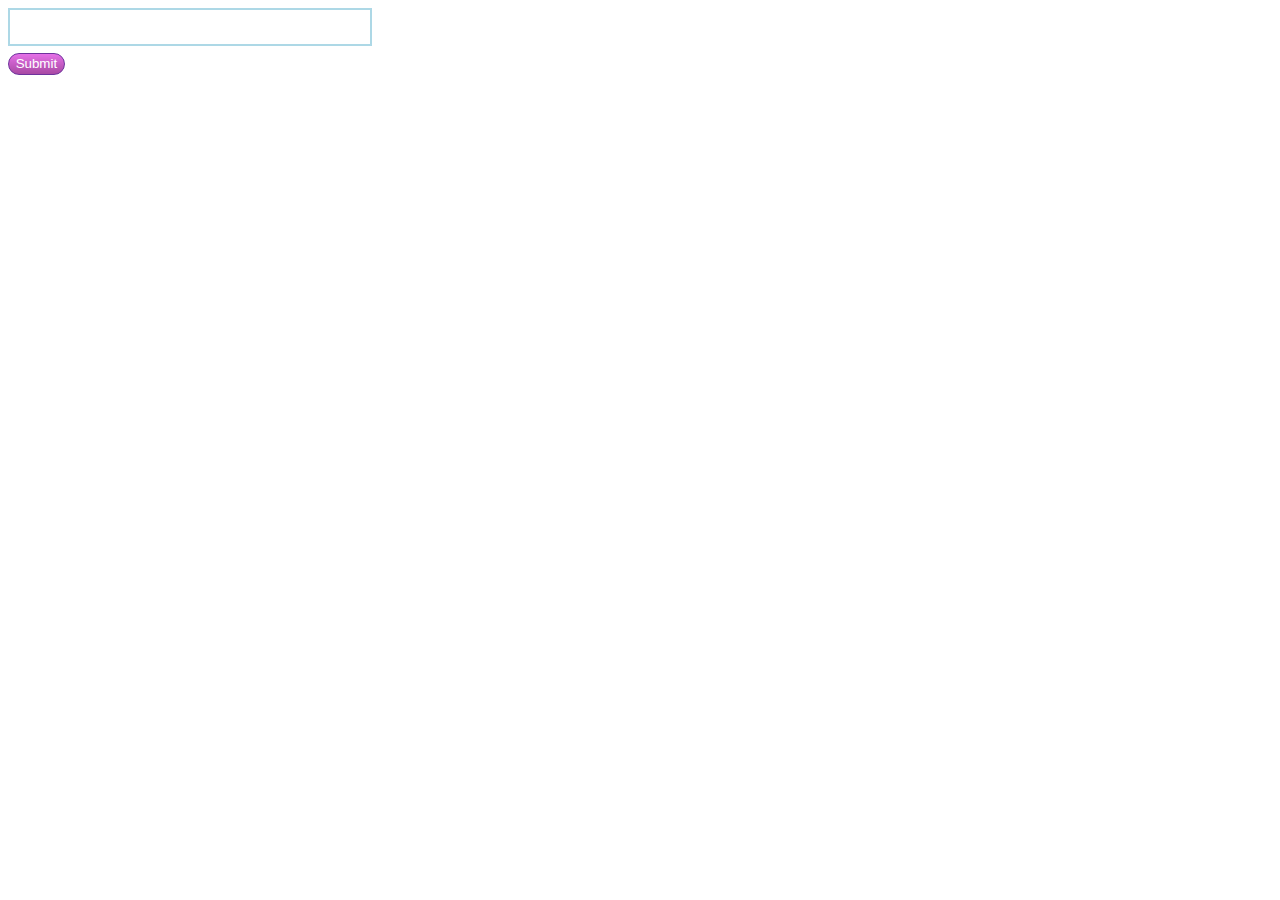
<file: public_html/week2/demo/index.html>
<!DOCTYPE html>
<html>
    <head>
        <title>Week 2</title>
        <meta charset="UTF-8">
        <meta name="viewport" content="width=device-width">
        <link rel="stylesheet" type="text/css" href="style.css" />
    </head>
    <body>
        
        <form name="mainform">            
            <input type="text" name="email" id="email" value="" />  
            <span id="err_email" class="error"></span>
        </form>
        <button onclick="submit();">Submit</button>
        
        
        <script type="text/javascript" src="script.js"></script>
    </body>
</html>
</file>
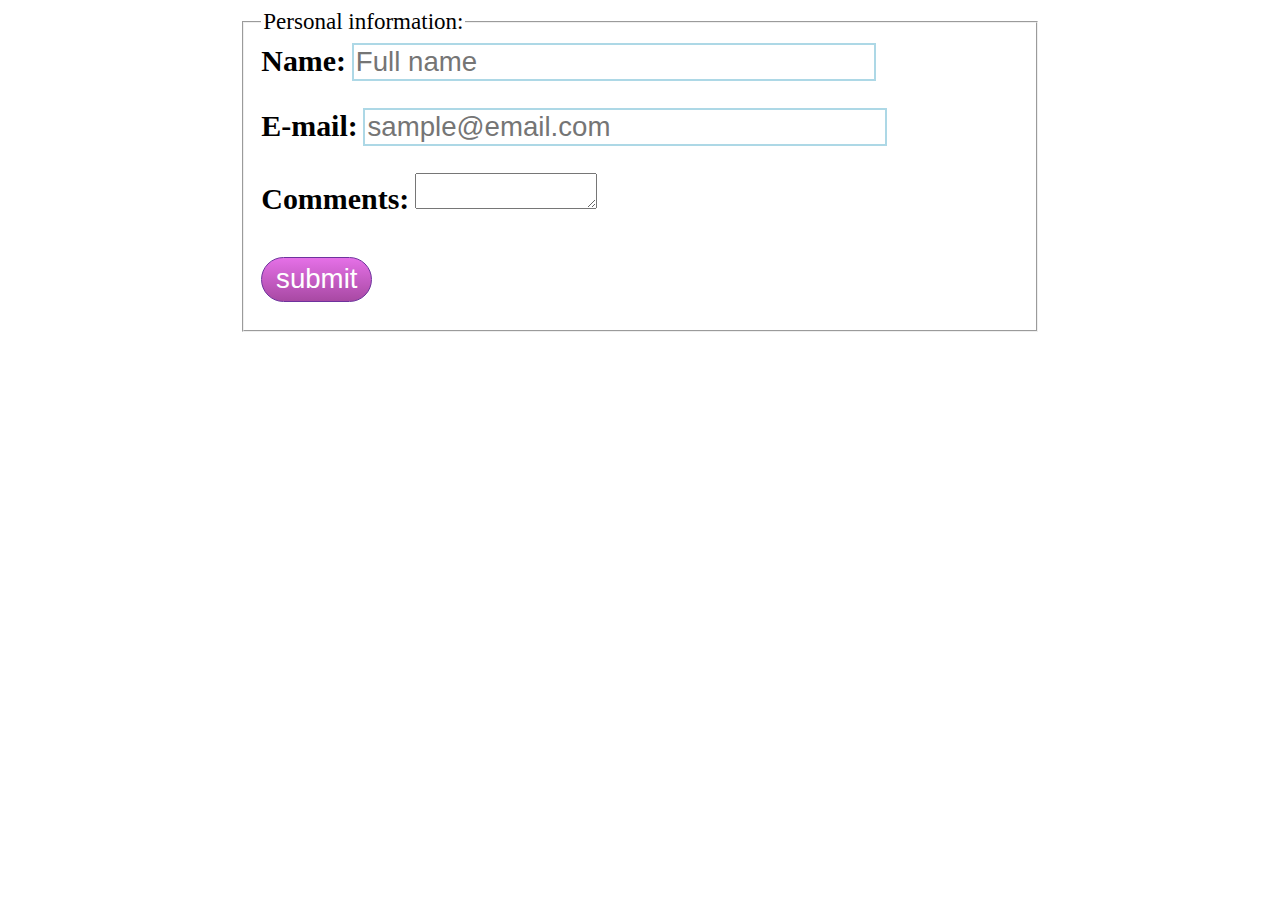
<file: public_html/week2/lab2/index.html>
<!DOCTYPE html>
<html>
    <head>
        <title>Week 2 Lab</title>
        <meta charset="UTF-8">
        <meta name="viewport" content="width=device-width">
        <link rel="stylesheet" type="text/css" href="style.css" />

    </head>
    <body>
        
    <form name="mainform" id="mainform" action="">
	<div id="content">
	<fieldset>
		<legend>Personal information:</legend>		

                <label for="name">Name:</label> 
                <input id="name" name="name" type="text" size="30" placeholder="Full name" /> 
                <span class="error" id="err_name"></span> <br /><br />

                <label for="email">E-mail:</label> 
                <input id="email" name="email" type="text" size="30" placeholder="sample@email.com"  /> 
                <span class="error" id="err_email"></span> <br /><br />

                <label for="comments">Comments:</label> 
                <textarea id="comments" name="comments"></textarea> 
                <span class="error" id="err_comments"></span> <br /><br />

		<input type="button" value="submit" onclick="submitForm();" />
            </fieldset>
         </div>
    </form>
        
        <script type="text/javascript" src="script.js"></script>
    </body>
</html>
</file>
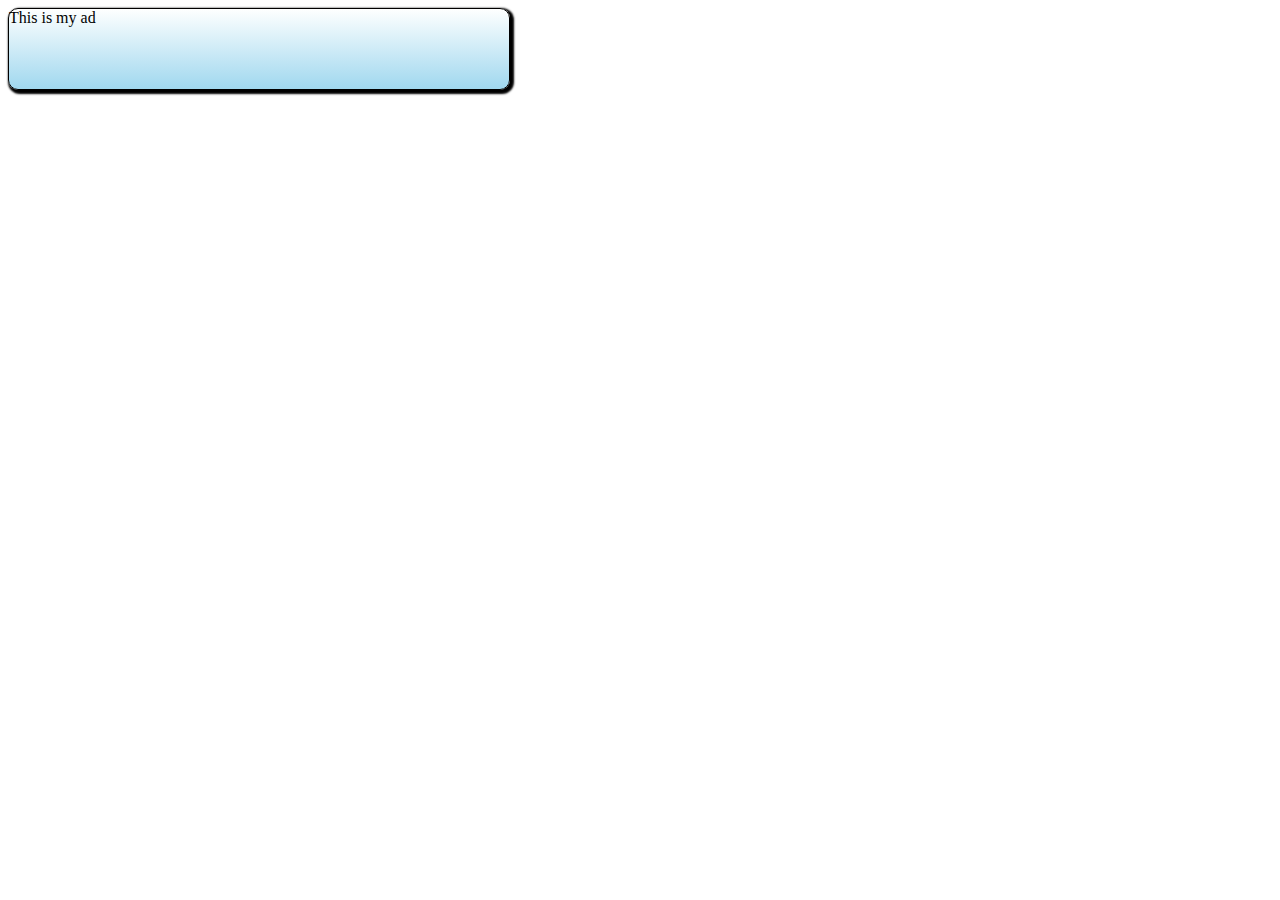
<file: public_html/week3/lab3/index.html>
<!DOCTYPE html>
<html>
    <head>
        <title>Week 3 Lab</title>
        <meta charset="UTF-8">
        <meta name="viewport" content="width=device-width">
        <link rel="stylesheet" type="text/css" href="style.css" />

    </head>
    <body>
        
        <div id="ad"> This is my ad</div>
        
        <script type="text/javascript" src="script.js"></script>
    </body>
</html>
</file>
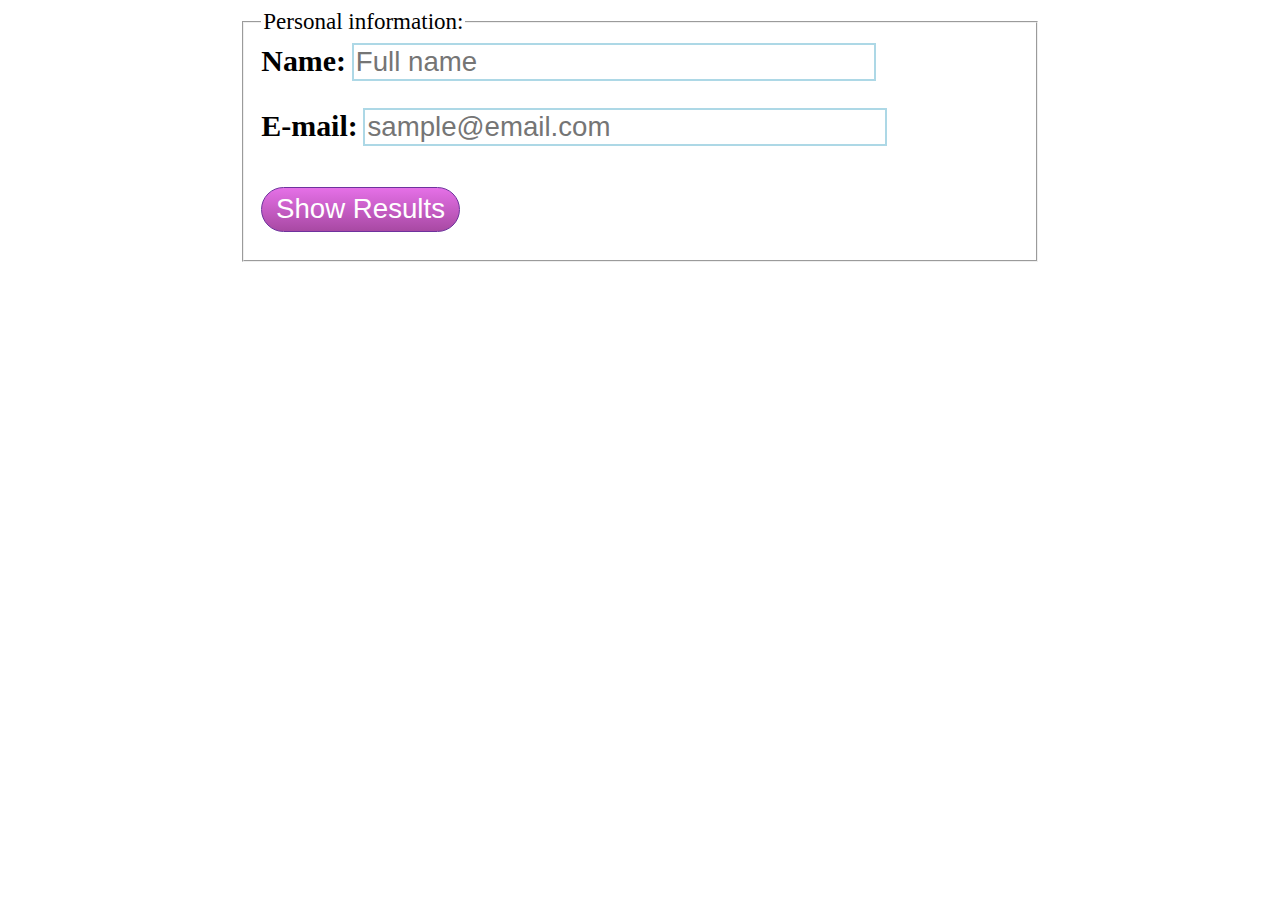
<file: public_html/week4/lab4/index.html>
<!DOCTYPE html>
<html>
    <head>
        <title>Week 4 Lab</title>
        <meta charset="UTF-8">
        <meta name="viewport" content="width=device-width">
        <link rel="stylesheet" type="text/css" href="style.css" />

    </head>
    <body>
        
        <form name="mainform" id="mainform" action="">
            <div id="content">
                <fieldset>
                    <legend>Personal information:</legend>		
                    <label for="name">Name:</label> <input id="fullname" name="name" type="text" size="30" placeholder="Full name" /> <span class="error" id="err_name"></span> <br /><br />
                    <label for="email">E-mail:</label> <input id="email" name="email" type="text" size="30" placeholder="sample@email.com"  /> <span class="error" id="err_email"></span> <br /><br />

                    <input type="button" id="showResults" value="Show Results" />

                </fieldset>
            </div>
        </form>
        
        <script type="text/javascript" src="script.js"></script>
    </body>
</html>
</file>
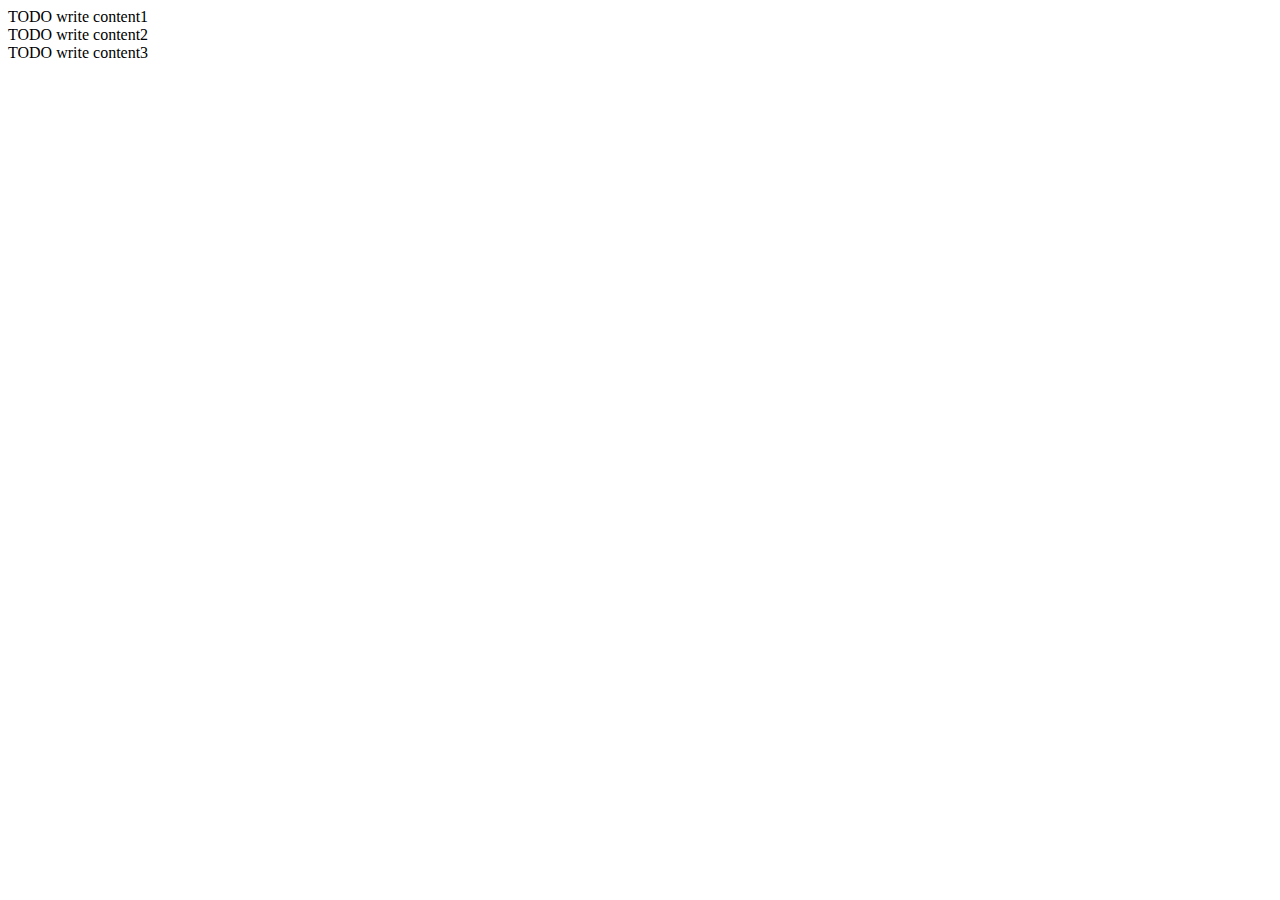
<file: public_html/week7/demo/index.html>
<!DOCTYPE html>
<!--
To change this license header, choose License Headers in Project Properties.
To change this template file, choose Tools | Templates
and open the template in the editor.
-->
<html>
    <head>
        <title>TODO supply a title</title>
        <meta charset="UTF-8">
        <meta name="viewport" content="width=device-width, initial-scale=1.0">

    
    </head>
    <body>
        <div id="test1">TODO write content1</div>
        <div class="test2 ">TODO write content2</div>
        <div class="test3">TODO write content3</div>
    
    
        <script type="text/javascript" src="jquery.js"></script>
            
        <script>
            
            $('#test1').click(function (){
                $(this).fadeToggle('slow',null, cb);
                
            });
            
            function cb(){
                
                $('div').css("background-color", 'red')
                        .animate(
                        {
                             width: "70%",
                             opacity: 0.4,
                             marginLeft: "0.6in",
                             fontSize: "3em",
                             borderWidth: "10px"
                           }, 2000 );
                        }
                        
  
                
            
            
            
            </script>
    
    
    
    
    
    
    </body>
    
    
    
    
    
    
</html>
</file>
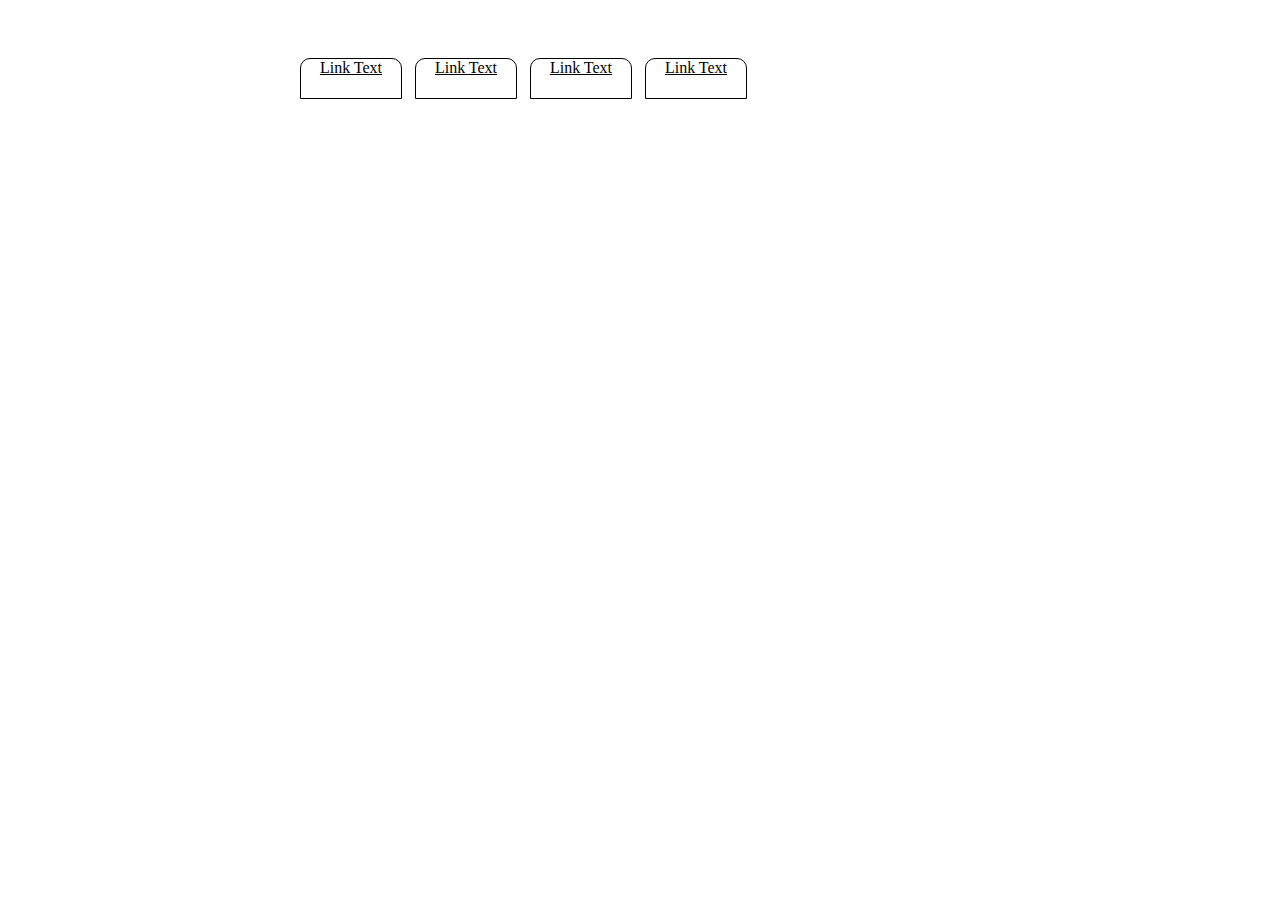
<file: public_html/week7/lab/index.html>
<!DOCTYPE html>
<html>
	<head>
		<title> JQuery - Week 7 Lab </title>
		<style>
			#nav {
				margin: 0 auto 50px auto;
				padding: 50px 0 0 172px;
				width: 852px;
				min-height: 130px;
				list-style: none;
			}
                        
                        
                        #nav1 {
                        -webkit-transform:rotate(7deg); /* Opera, Chrome, and Safari */
                        }	
			#nav li {
				margin-right: 15px;
				width: 100px;
				float: left;
			}
				
			#nav a {
				width: 100px;
				height: 39px;
				overflow: hidden;
				border: 1px solid black;
				display: block;
				color: #000;
				text-align: center;
				border-radius: 10px 10px 0 0;
			}
				
				
			
			
				
				
			.contentBox { 	
				clear: both;
				width: 300px;
				border: 1px solid black;
				margin-top: 1em;
				margin-left: auto;
				margin-right: auto;
				background: linear-gradient(to bottom, rgba(0, 0, 0, 0.02) 0%, rgba(0, 0, 0, 0.1) 34%, rgba(0, 0, 0, 0.12) 68%, rgba(0, 0, 0, 0.25) 100%) repeat scroll 0 0 transparent;
				
			}
		</style>
	</head>
	<body>

		<ul id="nav">
			<li class="button-color-1"> <a href="#" title="My fancy link">Link Text</a> </li>
			<li class="button-color-2"> <a href="#" title="My fancy link">Link Text</a> </li>
			<li class="button-color-3"> <a href="#" title="My fancy link">Link Text</a> </li>
			<li class="button-color-4"> <a href="#" title="My fancy link">Link Text</a> </li>
		</ul>
		
		
		<div id="nav1" class="contentBox">
			<h1>Nav 1</h1>
			Lorem ipsum dolor sit amet, consectetur adipiscing elit. Sed facilisis blandit odio, scelerisque porttitor nulla tincidunt non. Praesent non lobortis nibh. Morbi volutpat erat tellus, quis euismod massa suscipit ut. Proin justo lacus, ultrices imperdiet tristique ac, ultrices nec risus. Proin lectus felis, ultricies in placerat non, viverra nec orci. Quisque mollis leo nec urna feugiat, non dapibus magna vulputate. Interdum et malesuada fames ac ante ipsum primis in faucibus. Cras malesuada nunc at nisi sodales, in lobortis lectus luctus. In ut orci arcu. Nullam hendrerit posuere molestie. Sed vulputate, ipsum non suscipit consequat, mi sem iaculis turpis, sed porta felis mi tincidunt eros. Donec venenatis, nibh a sollicitudin aliquam, lectus purus eleifend diam, ultrices commodo justo enim facilisis felis. Aliquam iaculis vitae justo ac convallis. Integer dignissim elit ut metus egestas pharetra eget a urna. 
		</div>
		
		<div id="nav2">
			<h1>Nav 2</h1>
			Lorem ipsum dolor sit amet, consectetur adipiscing elit. Sed facilisis blandit odio, scelerisque porttitor nulla tincidunt non. Praesent non lobortis nibh. Morbi volutpat erat tellus, quis euismod massa suscipit ut. Proin justo lacus, ultrices imperdiet tristique ac, ultrices nec risus. Proin lectus felis, ultricies in placerat non, viverra nec orci. Quisque mollis leo nec urna feugiat, non dapibus magna vulputate. Interdum et malesuada fames ac ante ipsum primis in faucibus. Cras malesuada nunc at nisi sodales, in lobortis lectus luctus. In ut orci arcu. Nullam hendrerit posuere molestie. Sed vulputate, ipsum non suscipit consequat, mi sem iaculis turpis, sed porta felis mi tincidunt eros. Donec venenatis, nibh a sollicitudin aliquam, lectus purus eleifend diam, ultrices commodo justo enim facilisis felis. Aliquam iaculis vitae justo ac convallis. Integer dignissim elit ut metus egestas pharetra eget a urna. 
		</div>
		
		<div id="nav3">
			<h1>Nav 3</h1>
			Lorem ipsum dolor sit amet, consectetur adipiscing elit. Sed facilisis blandit odio, scelerisque porttitor nulla tincidunt non. Praesent non lobortis nibh. Morbi volutpat erat tellus, quis euismod massa suscipit ut. Proin justo lacus, ultrices imperdiet tristique ac, ultrices nec risus. Proin lectus felis, ultricies in placerat non, viverra nec orci. Quisque mollis leo nec urna feugiat, non dapibus magna vulputate. Interdum et malesuada fames ac ante ipsum primis in faucibus. Cras malesuada nunc at nisi sodales, in lobortis lectus luctus. In ut orci arcu. Nullam hendrerit posuere molestie. Sed vulputate, ipsum non suscipit consequat, mi sem iaculis turpis, sed porta felis mi tincidunt eros. Donec venenatis, nibh a sollicitudin aliquam, lectus purus eleifend diam, ultrices commodo justo enim facilisis felis. Aliquam iaculis vitae justo ac convallis. Integer dignissim elit ut metus egestas pharetra eget a urna. 
		</div>
		
		<div id="nav4">
			<h1>Nav 4</h1>
			Lorem ipsum dolor sit amet, consectetur adipiscing elit. Sed facilisis blandit odio, scelerisque porttitor nulla tincidunt non. Praesent non lobortis nibh. Morbi volutpat erat tellus, quis euismod massa suscipit ut. Proin justo lacus, ultrices imperdiet tristique ac, ultrices nec risus. Proin lectus felis, ultricies in placerat non, viverra nec orci. Quisque mollis leo nec urna feugiat, non dapibus magna vulputate. Interdum et malesuada fames ac ante ipsum primis in faucibus. Cras malesuada nunc at nisi sodales, in lobortis lectus luctus. In ut orci arcu. Nullam hendrerit posuere molestie. Sed vulputate, ipsum non suscipit consequat, mi sem iaculis turpis, sed porta felis mi tincidunt eros. Donec venenatis, nibh a sollicitudin aliquam, lectus purus eleifend diam, ultrices commodo justo enim facilisis felis. Aliquam iaculis vitae justo ac convallis. Integer dignissim elit ut metus egestas pharetra eget a urna. 
		</div>
		
		<script type="text/javascript" src="jquery.js"></script>
		<script type="text/javascript" src="script.js"></script>
			
	</body>
</html>
</file>
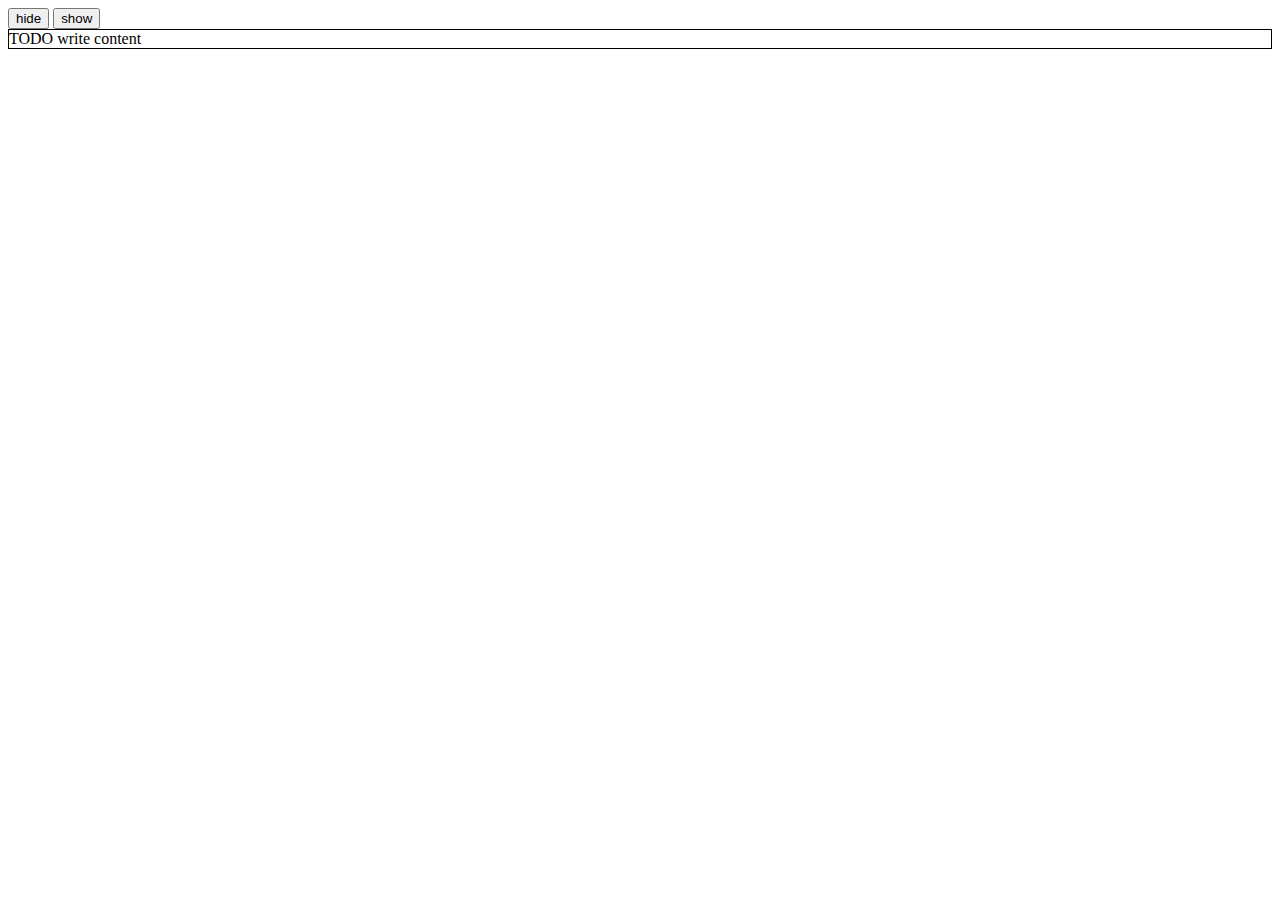
<file: public_html/week5/hideshow.html>
<!DOCTYPE html>
<!--
To change this license header, choose License Headers in Project Properties.
To change this template file, choose Tools | Templates
and open the template in the editor.
-->
<html>
    <head>
        <title>TODO supply a title</title>
        <meta charset="UTF-8">
        <meta name="viewport" content="width=device-width">
        <style type="text/css">
            div {
                border: 1px solid black;
            }
        </style>
            
    </head>
    <body>
        
        
        <button id="hide">hide</button>
        <button id="show">show</button>
        <br />
        <div id="content">TODO write content</div>
        
        <script type="text/javascript">
        
            var div = document.getElementById('content');
            
            function hide() {
                div.style.display = 'none';
            }
            
            function show() {
                div.style.display = 'block';
            }
            
            document.getElementById('hide').addEventListener('click', hide);
            document.getElementById('show').addEventListener('click', show);
    
        </script>
            
        
    </body>
</html>
</file>
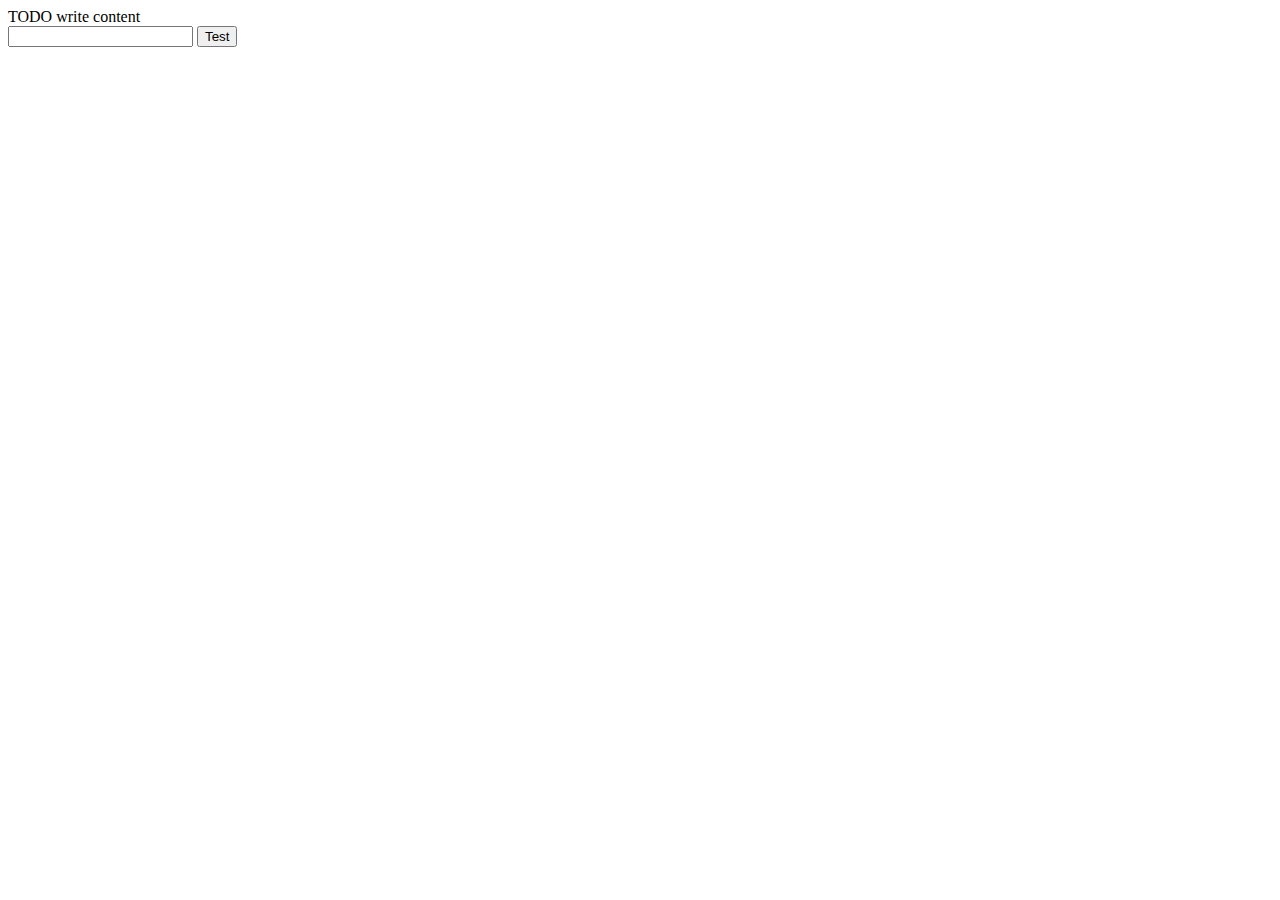
<file: public_html/week5/regex.html>
<!DOCTYPE html>
<html>
    <head>
        <title>TODO supply a title</title>
        <meta charset="UTF-8">
        <meta name="viewport" content="width=device-width">
    </head>
    <body>
        <div>TODO write content</div>
        
        <input name="email" id="email" />
        <button id="test">Test </button>
        
        <script type="text/javascript">
            
            //https://developer.mozilla.org/en-US/docs/Web/JavaScript/Guide/Regular_Expressions
            //https://developer.mozilla.org/en-US/docs/Web/JavaScript/Reference/Global_Objects/RegExp
            var reg1 = /[a-z]/;
            var reg2 = new RegExp("[a-z]");
            
            var emailRegex = /^[a-zA-Z]+[@]{1}[a-zA-Z]+[\.]{1}[a-zA-Z]{2,3}$/;
            
            
            if ( emailRegex.test('test@test.com') ) {
                console.log('test@test.com is a valid email');
            } else {
                console.log('test@test.com is NOT valid email');
            }
            
            function demoMatch() {
                var email = document.getElementById('email');
                    
            
                    if ( emailRegex.test(email.value) ){
                        console.log(email.value+' is valid');
                    } else {
                        console.log(email.value+' is Not valid');
                    }
                
            }
            
            document.getElementById('test').addEventListener('click', demoMatch);
            
                        
            
        </script>
    </body>
</html>
</file>
<file: public_html/week2/demo/style.css>
html, body {
		font-size: 120%;
	}

	label {
		font-weight: bold;
		font-size: 130%;
	}

	#content {
		width: 800px;
		margin-left: auto;
		margin-right: auto;
	}

	input {
		font-size: 120%;

	}

	input[type=button], button {
		border: 1px solid #6E329D;
		border-radius : 25px;
		color: #fff;
		text-decoration: none;
		padding: 0.2em 0.5em;
		margin: 0.5em;
		margin-left: auto;
		margin-right: auto;

		background: linear-gradient(to bottom, #e570e7 0%,#c85ec7 47%,#a849a3 100%); /* W3C */
	}

	input[type=text] {
		border: 2px solid lightblue;
	}

	input[type=button]:hover, button:hover {
		background: linear-gradient(to right, #e570e7 0%,#c85ec7 47%,#a849a3 100%); /* W3C */	
	}

	input[type=text]:hover {
		background-color: #e9f6fd;
	}


	.error {
		color: red;
	}

	input[type=text].bad {
		border: 2px solid red;
	}

	input[type=text].good {
		border: 2px solid green;
	}
</file>
<file: public_html/week2/lab2/style.css>
html, body {
		font-size: 120%;
	}

	label {
		font-weight: bold;
		font-size: 130%;
	}

	#content {
		width: 800px;
		margin-left: auto;
		margin-right: auto;
	}

	input {
		font-size: 120%;

	}

	input[type=button], button {
		border: 1px solid #6E329D;
		border-radius : 25px;
		color: #fff;
		text-decoration: none;
		padding: 0.2em 0.5em;
		margin: 0.5em;
		margin-left: auto;
		margin-right: auto;

		background: linear-gradient(to bottom, #e570e7 0%,#c85ec7 47%,#a849a3 100%); /* W3C */
	}

	input[type=text] {
		border: 2px solid lightblue;
	}

	input[type=button]:hover, button:hover {
		background: linear-gradient(to right, #e570e7 0%,#c85ec7 47%,#a849a3 100%); /* W3C */	
	}

	input[type=text]:hover {
		background-color: #e9f6fd;
	}


	.error {
		color: red;
	}

	input[type=text].bad {
		border: 2px solid red;
	}

	input[type=text].good {
		border: 2px solid green;
	}
</file>
<file: public_html/week3/lab3/style.css>
@keyframes slidein {
    from {
          font-size:1em;
          opacity: .1;

    }

    to {
          font-size:2em;
          opacity: 1;

    }
  }

  #ad {

    border-radius: 10px; 
    box-shadow: 2px 2px 2px 2px #000; 
    background: linear-gradient(to bottom, #feffff 0%,#ddf1f9 35%,#a0d8ef 100%); 

    animation-duration: 3s;
    animation-name: slidein;
    animation-iteration-count: infinite;
    animation-direction: alternate;

    border: 1px solid black;
    font-size: 1em;
    width: 500px;
    height: 80px;

  }
</file>
<file: public_html/week4/lab4/style.css>
/*
To change this license header, choose License Headers in Project Properties.
To change this template file, choose Tools | Templates
and open the template in the editor.
*/
/* 
    Created on : Jan 29, 2014, 7:03:17 PM
    Author     : GFORTI
*/

html, body {
        font-size: 120%;
}

label {
        font-weight: bold;
        font-size: 130%;
}

#content {
        width: 800px;
        margin-left: auto;
        margin-right: auto;
}

input {
        font-size: 120%;

}

input[type=button] {
        border: 1px solid #6E329D;
        border-radius : 25px;
        color: #fff;
        text-decoration: none;
        padding: 0.2em 0.5em;
        margin: 0.5em;
        margin-left: auto;
        margin-right: auto;

        background: linear-gradient(to bottom, #e570e7 0%,#c85ec7 47%,#a849a3 100%); /* W3C */
}

input[type=text] {
        border: 2px solid lightblue;
}

input[type=button]:hover {
        background: linear-gradient(to right, #e570e7 0%,#c85ec7 47%,#a849a3 100%); /* W3C */	
}

input[type=text]:hover {
        background-color: #e9f6fd;
}
</file>
